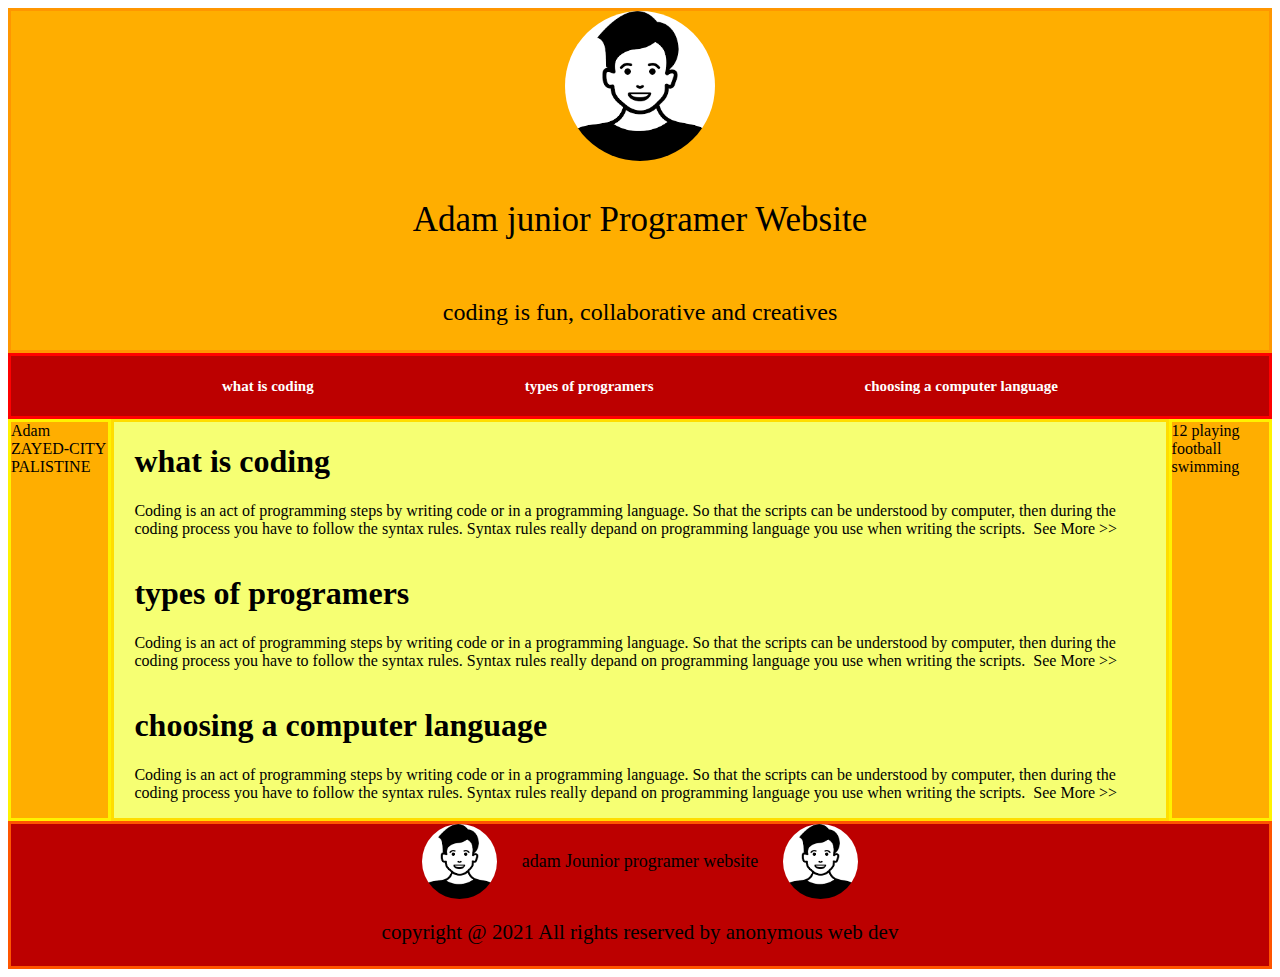
<file: index.html>
<!DOCTYPE html>
<html lang="en">

<head>
    <meta charset="UTF-8">
    <meta name="viewport" content="width=device-width, initial-scale=1.0">
    <link rel="stylesheet" href="meeting-18.css">
    <title>my portofolio</title>
</head>

<body>
    <div class="jumbotron">

        <div>
            <img class="jumbotron-image" src="img/person.png">
        </div>
        <p class="jumbotron-1"> Adam junior Programer Website</p>
        <p class="jumbotron-2">coding is fun, collaborative and creatives</p>
    </div>
    <div class="navigation">
        <p class="navigation-text">what is coding</p>
        <p class="navigation-text">types of programers</p>
        <p class="navigation-text">choosing a computer language</p>
    </div>
    <div class="content">
        <aside>
            Adam
            ZAYED-CITY
            PALISTINE
        </aside>
        <main>
            <article>
                <h1>what is coding</h1>
                <p>Coding is an act of programming steps by writing code or in a programming language. So that the
                    scripts can be understood by computer, then during the coding process you have to follow the syntax
                    rules. Syntax rules really depand on programming language you use when writing the scripts.
                     See More >></p>
            </article>
            <article>
                <h1>types of programers</h1>
                <p>Coding is an act of programming steps by writing code or in a programming language. So that the
                    scripts can be understood by computer, then during the coding process you have to follow the syntax
                    rules. Syntax rules really depand on programming language you use when writing the scripts.
                     See More >></p>
            </article>
            <article>
                <h1>choosing a computer language</h1>
                <p>Coding is an act of programming steps by writing code or in a programming language. So that the
                    scripts can be understood by computer, then during the coding process you have to follow the syntax
                    rules. Syntax rules really depand on programming language you use when writing the scripts.
                     See More >></p>
            </article>
        </main>
        <aside>
            12
            playing football
            swimming
        </aside>
    </div>

</body>
<footer>
    <div class="div-1">
        <img class="footer-image" src="img/person.png">
        <p class="footer-text">adam Jounior programer website</p>
        <img class="footer-image" src="img/person.png">
    </div>
    <div class="div-2">
        <p>copyright @ 2021 All rights reserved by anonymous web dev</p>
    </div>
</footer>

</html>
</file>
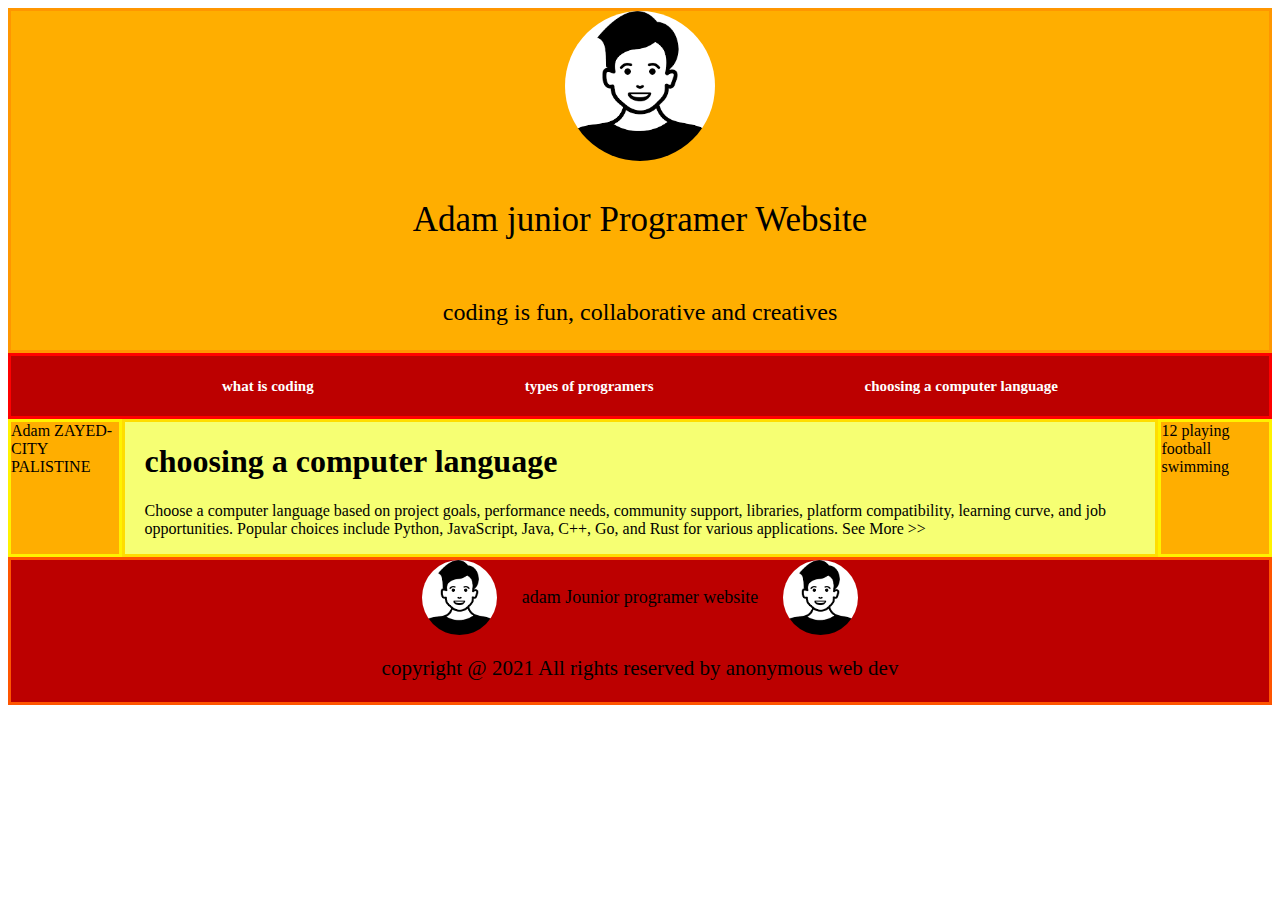
<file: choosing-a-computer-language.html>
<!DOCTYPE html>
<html lang="en">

<head>
    <meta charset="UTF-8">
    <meta name="viewport" content="width=device-width, initial-scale=1.0">
    <link rel="stylesheet" href="index.css">
    <title>my portofolio</title>
</head>

<body>
    <div class="jumbotron">

        <div>
            <img class="jumbotron-image" src="img/person.png">
        </div>
        <p class="jumbotron-1"> Adam junior Programer Website</p>
        <p class="jumbotron-2">coding is fun, collaborative and creatives</p>
    </div>
    <div class="navigation">
        <a href="./index.html" class="navigation-text">what is coding</a>
        <a href="./types-of-programers.html" class="navigation-text">types of programers</a>
        <a href="./choosing-a-computer-language.html" class="navigation-text">choosing a computer language</a>
    </div>
    <div class="content">
        <aside>
            Adam
            ZAYED-CITY
            PALISTINE
        </aside>
        <main>
            <article>
                <h1>choosing a computer language</h1>
                <p>Choose a computer language based on project goals, performance needs, community support, libraries,
                    platform compatibility, learning curve, and job opportunities. Popular choices include Python,
                    JavaScript, Java, C++, Go, and Rust for various applications.
                    See More >></p>
            </article>
        </main>
        <aside>
            12
            playing football
            swimming
        </aside>
    </div>

</body>
<footer>
    <div class="div-1">
        <img class="footer-image" src="img/person.png">
        <p class="footer-text">adam Jounior programer website</p>
        <img class="footer-image" src="img/person.png">
    </div>
    <div class="div-2">
        <p>copyright @ 2021 All rights reserved by anonymous web dev</p>
    </div>
</footer>

</html>
</file>
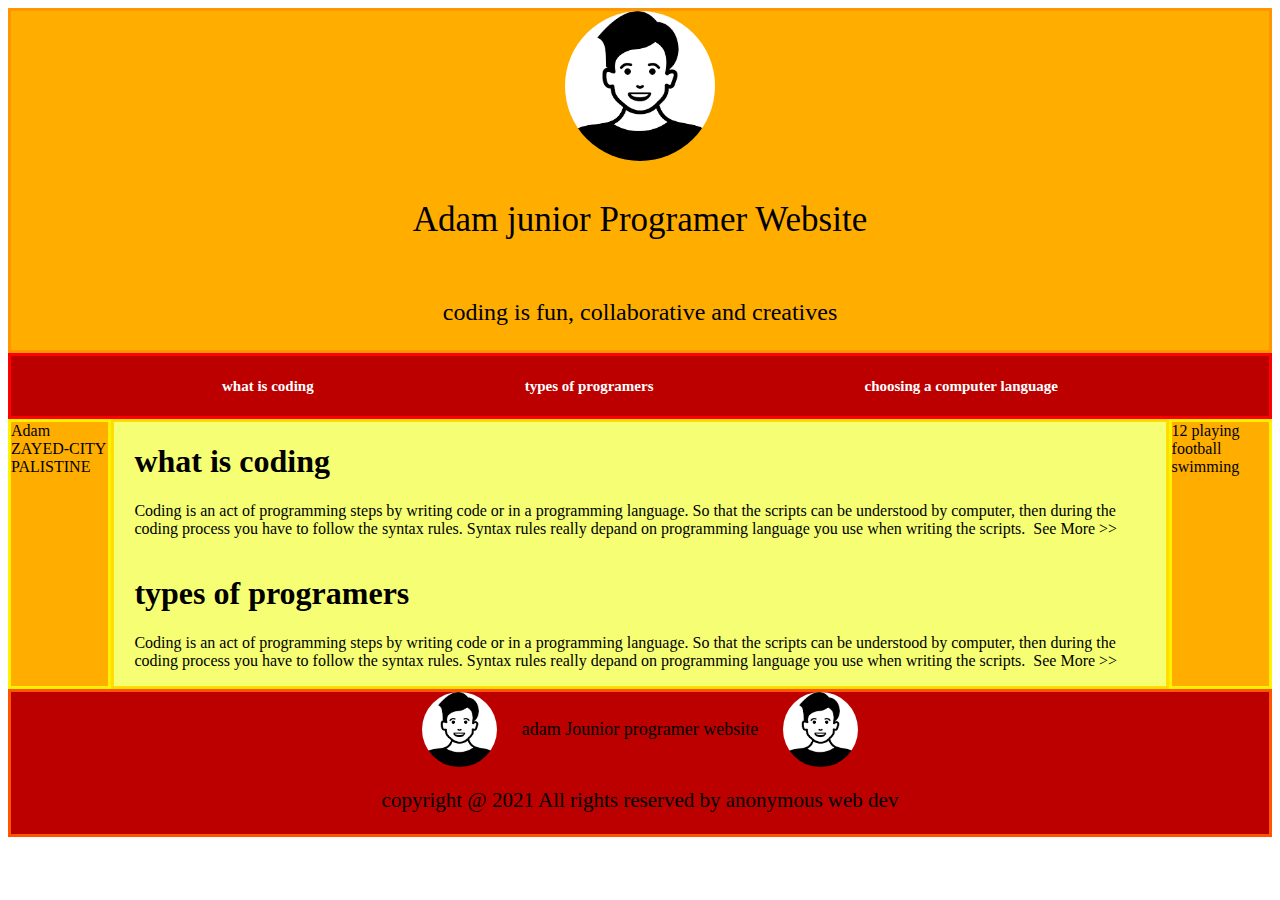
<file: meeting-18.html>
<!DOCTYPE html>
<html lang="en">

<head>
    <meta charset="UTF-8">
    <meta name="viewport" content="width=device-width, initial-scale=1.0">
    <link rel="stylesheet" href="meeting-18.css">
    <title>my portofolio</title>
</head>

<body>
    <div class="jumbotron">

        <div>
            <img class="jumbotron-image" src="img/person.png">
        </div>
        <p class="jumbotron-1"> Adam junior Programer Website</p>
        <p class="jumbotron-2">coding is fun, collaborative and creatives</p>
    </div>
    <div class="navigation">
        <p class="navigation-text">what is coding</p>
        <p class="navigation-text">types of programers</p>
        <p class="navigation-text">choosing a computer language</p>
    </div>
    <div class="content">
        <aside>
            Adam
            ZAYED-CITY
            PALISTINE
        </aside>
        <main>
            <article>
                <h1>what is coding</h1>
                <p>Coding is an act of programming steps by writing code or in a programming language. So that the
                    scripts can be understood by computer, then during the coding process you have to follow the syntax
                    rules. Syntax rules really depand on programming language you use when writing the scripts.
                     See More >></p>
            </article>
            <article>
                <h1>types of programers</h1>
                <p>Coding is an act of programming steps by writing code or in a programming language. So that the
                    scripts can be understood by computer, then during the coding process you have to follow the syntax
                    rules. Syntax rules really depand on programming language you use when writing the scripts.
                     See More >></p>
            </article>
        </main>
        <aside>
            12
            playing football
            swimming
        </aside>
    </div>

</body>
<footer>
    <div class="div-1">
        <img class="footer-image" src="img/person.png">
        <p class="footer-text">adam Jounior programer website</p>
        <img class="footer-image" src="img/person.png">
    </div>
    <div class="div-2">
        <p>copyright @ 2021 All rights reserved by anonymous web dev</p>
    </div>
</footer>

</html>
</file>
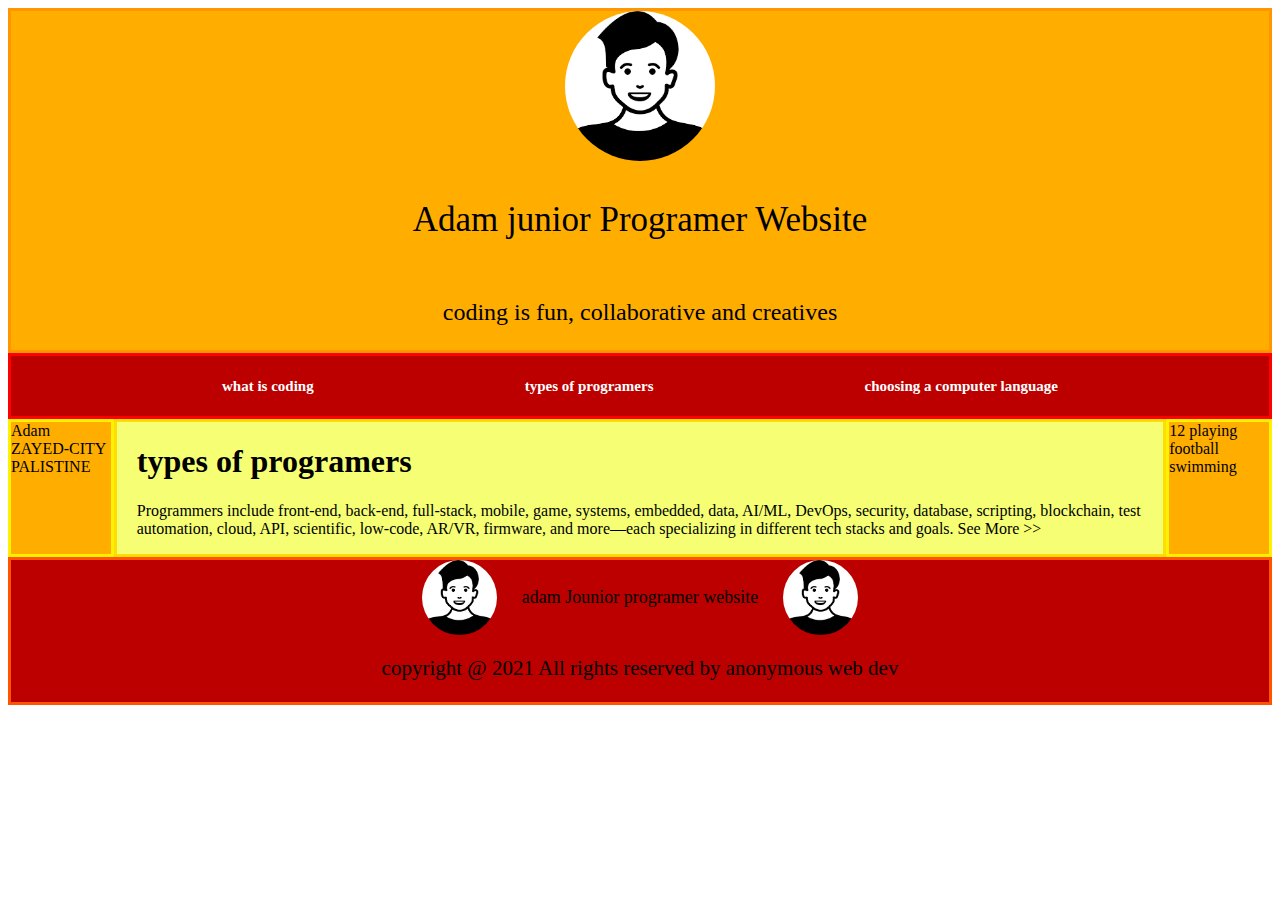
<file: types-of-programers.html>
<!DOCTYPE html>
<html lang="en">

<head>
    <meta charset="UTF-8">
    <meta name="viewport" content="width=device-width, initial-scale=1.0">
    <link rel="stylesheet" href="index.css">
    <title>my portofolio</title>
</head>

<body>
    <div class="jumbotron">

        <div>
            <img class="jumbotron-image" src="img/person.png">
        </div>
        <p class="jumbotron-1"> Adam junior Programer Website</p>
        <p class="jumbotron-2">coding is fun, collaborative and creatives</p>
    </div>
    <div class="navigation">
        <a href="./index.html" class="navigation-text">what is coding</a>
        <a href="./types-of-programers.html" class="navigation-text">types of programers</a>
        <a href="./choosing-a-computer-language.html" class="navigation-text">choosing a computer language</a>
    </div>
    <div class="content">
        <aside>
            Adam
            ZAYED-CITY
            PALISTINE
        </aside>
        <main>
            <article>
                <h1>types of programers</h1>
                <p>Programmers include front-end, back-end, full-stack, mobile, game, systems, embedded, data, AI/ML,
                    DevOps, security, database, scripting, blockchain, test automation, cloud, API, scientific,
                    low-code, AR/VR, firmware, and more—each specializing in different tech stacks and goals.
                    See More >></p>
            </article>
        </main>
        <aside>
            12
            playing football
            swimming
        </aside>
    </div>

</body>
<footer>
    <div class="div-1">
        <img class="footer-image" src="img/person.png">
        <p class="footer-text">adam Jounior programer website</p>
        <img class="footer-image" src="img/person.png">
    </div>
    <div class="div-2">
        <p>copyright @ 2021 All rights reserved by anonymous web dev</p>
    </div>
</footer>

</html>
</file>
<file: meeting-18.css>
:root {
    --yellow: #F6FF73;
    --orange: #FFAE00;
    --dark-red: #BC0000;
}

.jumbotron {

    background-color: var(--orange);
    border: 3px solid rgb(255, 150, 0);
    display: flex;
    align-items: center;
    flex-direction: column;
}

.jumbotron-1 {
    font-style: bold;
    font-size: 35px;
}

.jumbotron-2 {
    font-size: 24px;
}

.jumbotron-image {
    border-radius: 100%;
    width: 150px;
    height: 150px;

    transition-duration: 500ms;
}

.jumbotron-image:hover {
    width: 200px;
    height: 200px;
}

.navigation {
    background-color: var(--dark-red);
    border: 3px solid rgb(255, 0, 0);
    display: flex;
    justify-content: space-evenly;
    align-items: center;
    font-weight: 600;
    color: rgb(255, 255, 255);
    height: 60px;
}

.navigation-text {
    font-weight: 600;
    font-size: 15px;
    text-align: center;
    transition-duration: 500ms;
    cursor: pointer;
}

.navigation-text:hover {
    font-weight: 1000;
    font-size: 18px;
}

.content {
    display: flex;
    flex-direction: row;
    justify-content: space-between;
}

aside {
    display: flex;
    background-color: var(--orange);
    border: 3px solid rgb(255, 242, 0);
    width: 15%;
}

main {
    background-color: var(--yellow);
    border: 3px solid rgb(255, 221, 0);
    display: flex;
    flex-direction: column;
    padding-left: 20px;
    padding-right: 20px;
}

footer {
    background-color: var(--dark-red);
    border: 3px solid rgb(255, 85, 0);
    display: flex;
    flex-direction: column;
    align-items: center;

}

.div-1 {
    display: flex;
    flex-direction: row;
    justify-content: space-evenly;
}

.footer-text {
    padding-left: 25px;
    padding-right: 25px;
    display: flex;
    align-self: center;
    font-size: 18px;
    font-style: medium;
}
.footer-image {
    border-radius: 100%;
    width: 75px;
    height: 75px;
    display: flex;
    flex-direction: row;
}

.div-2 {
    display: flex;
    font-style: bold;
    font-size: 21px;
    align-items: center;
}
</file>
<file: index.css>
:root {
    --yellow: #F6FF73;
    --orange: #FFAE00;
    --dark-red: #BC0000;
}

.jumbotron {

    background-color: var(--orange);
    border: 3px solid rgb(255, 150, 0);
    display: flex;
    align-items: center;
    flex-direction: column;
}

.jumbotron-1 {
    font-style: bold;
    font-size: 35px;
}

.jumbotron-2 {
    font-size: 24px;
}

.jumbotron-image {
    border-radius: 100%;
    width: 150px;
    height: 150px;

    transition-duration: 500ms;
}

.jumbotron-image:hover {
    width: 200px;
    height: 200px;
}

.navigation {
    background-color: var(--dark-red);
    border: 3px solid rgb(255, 0, 0);
    display: flex;
    justify-content: space-evenly;
    align-items: center;
    font-weight: 600;
    color: rgb(255, 255, 255);
    height: 60px;
    color: aqua;
}

.navigation-text {
    font-weight: 600;
    font-size: 15px;
    text-align: center;
    transition-duration: 500ms;
    cursor: pointer;
    color: white;
    text-decoration:none;
}

.navigation-text:hover {
    font-weight: 1000;
    font-size: 18px;
}

.content {
    display: flex;
    flex-direction: row;
    justify-content: space-between;
}

aside {
    display: flex;
    background-color: var(--orange);
    border: 3px solid rgb(255, 242, 0);
    width: 15%;
}

main {
    background-color: var(--yellow);
    border: 3px solid rgb(255, 221, 0);
    display: flex;
    flex-direction: column;
    padding-left: 20px;
    padding-right: 20px;
}

footer {
    background-color: var(--dark-red);
    border: 3px solid rgb(255, 85, 0);
    display: flex;
    flex-direction: column;
    align-items: center;

}

.div-1 {
    display: flex;
    flex-direction: row;
    justify-content: space-evenly;
}

.footer-text {
    padding-left: 25px;
    padding-right: 25px;
    display: flex;
    align-self: center;
    font-size: 18px;
    font-style: medium;
}
.footer-image {
    border-radius: 100%;
    width: 75px;
    height: 75px;
    display: flex;
    flex-direction: row;
}

.div-2 {
    display: flex;
    font-style: bold;
    font-size: 21px;
    align-items: center;
}
</file>
